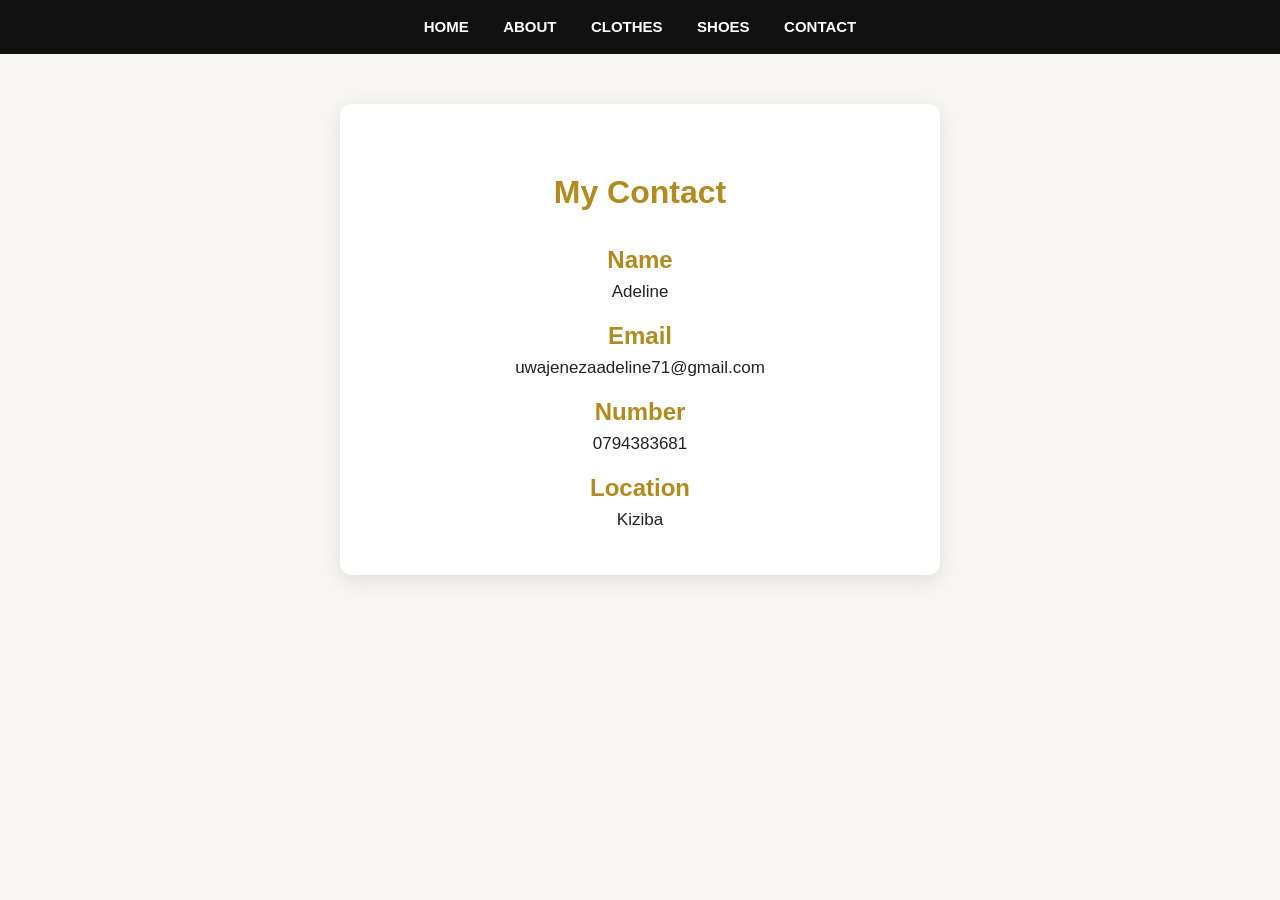
<file: contact.html>
<!DOCTYPE html>
<html lang="en">
<head>
    <meta charset="UTF-8">
    <meta name="viewport" content="width=device-width, initial-scale=1.0">
    <title>My Contact</title>
    <link rel="stylesheet" href="style.css">
</head>
<body>

<nav>
    <a href="index.html">HOME</a>
    <a href="about.html">ABOUT</a>
    <a href="clothes.html">CLOTHES</a>
    <a href="shoes.html">SHOES</a>
    <a href="contact.html">CONTACT</a>
</nav>

<div class="contact-box">

    <h1>My Contact</h1>

    <h2>Name</h2>
    <p>Adeline</p>

    <h2>Email</h2>
    <p>uwajenezaadeline71@gmail.com</p>

    <h2>Number</h2>
    <p>0794383681</p>

    <h2>Location</h2>
    <p>Kiziba</p>

</div>

</body>
</html>
</file>
<file: style.css>
* {
    margin: 0;
    padding: 0;
    box-sizing: border-box;
}

body {
    font-family: Arial, sans-serif;
    background-color: #f8f6f2;
    color: #222;
}

header {
    background-color: #111;
    color: white;
    text-align: center;
    padding: 25px 10px;
}

header h2 {
    color: #d4af37;
    font-size: 30px;
    letter-spacing: 3px;
    margin-bottom: 20px;
}

nav {
    background-color: #111;
    text-align: center;
    padding: 18px 10px;
}

nav a {
    color: white;
    text-decoration: none;
    margin: 0 15px;
    font-size: 15px;
    font-weight: bold;
    transition: 0.3s;
}

nav a:hover {
    color: #d4af37;
}

h1 {
    text-align: center;
    font-size: 32px;
    margin: 35px 10px;
    color: #222;
}

h2 {
    text-align: center;
    margin: 30px 10px;
    color: #222;
}

.hero {
    background: linear-gradient(120deg, #222, #555);
    color: white;
    text-align: center;
    padding: 100px 20px;
}

.hero h1 {
    color: #d4af37;
    font-size: 42px;
    margin-bottom: 20px;
}

.hero p {
    font-size: 18px;
    margin-bottom: 30px;
}

.hero a {
    display: inline-block;
    background-color: #d4af37;
    color: black;
    padding: 14px 30px;
    text-decoration: none;
    font-weight: bold;
    border-radius: 5px;
}

.hero a:hover {
    background-color: white;
}

.gallery,
.gallery-shoes,
.women,
.men {
    display: flex;
    justify-content: center;
    align-items: center;
    flex-wrap: wrap;
    gap: 20px;
    padding: 25px;
}

.gallery img,
.gallery-shoes img,
.women img,
.men img {
    width: 230px;
    height: 280px;
    object-fit: cover;
    border-radius: 10px;
    box-shadow: 0 4px 12px rgba(0, 0, 0, 0.15);
    transition: transform 0.3s, box-shadow 0.3s;
}

.gallery img:hover,
.gallery-shoes img:hover,
.women img:hover,
.men img:hover {
    transform: scale(1.05);
    box-shadow: 0 8px 20px rgba(0, 0, 0, 0.25);
}

.image-container {
    text-align: center;
    padding: 30px;
}

.image-container img {
    width: 80%;
    max-width: 600px;
    height: auto;
    border-radius: 12px;
    box-shadow: 0 5px 20px rgba(0, 0, 0, 0.2);
}

.contact-box {
    background-color: white;
    max-width: 600px;
    margin: 50px auto;
    padding: 35px;
    text-align: center;
    border-radius: 12px;
    box-shadow: 0 5px 20px rgba(0, 0, 0, 0.1);
}

.contact-box h1 {
    color: #b18b20;
}

.contact-box h2 {
    color: #b18b20;
    margin: 20px 0 8px;
}

.contact-box p {
    font-size: 17px;
    margin-bottom: 10px;
}

footer {
    background-color: #111;
    color: white;
    text-align: center;
    padding: 35px 15px;
    margin-top: 40px;
}

footer h2 {
    color: #d4af37;
}

footer p {
    margin: 10px;
    font-size: 15px;
}

footer a {
    color: #d4af37;
    text-decoration: none;
}

footer a:hover {
    color: white;
}

@media (max-width: 600px) {
    nav a {
        display: inline-block;
        margin: 10px 8px;
        font-size: 13px;
    }

    .hero {
        padding: 60px 15px;
    }

    .hero h1 {
        font-size: 28px;
    }

    .gallery img,
    .gallery-shoes img,
    .women img,
    .men img {
        width: 90%;
        height: 280px;
    }

    .contact-box {
        margin: 20px;
        padding: 20px;
    }

    .image-container img {
        width: 100%;
    }
}

* {
    margin: 0;
    padding: 0;
    box-sizing: border-box;
}

body {
    font-family: Arial, sans-serif;
    background-color: #f8f6f2;
    color: #222;
}

header {
    background-color: #111;
    color: white;
    text-align: center;
    padding: 25px 10px;
}

header h2 {
    color: #d4af37;
    font-size: 30px;
    letter-spacing: 3px;
    margin-bottom: 20px;
}

nav {
    background-color: #111;
    text-align: center;
    padding: 18px 10px;
}

nav a {
    color: white;
    text-decoration: none;
    margin: 0 15px;
    font-size: 15px;
    font-weight: bold;
    transition: 0.3s;
}

nav a:hover {
    color: #d4af37;
}

h1 {
    text-align: center;
    font-size: 32px;
    margin: 35px 10px;
    color: #222;
}

h2 {
    text-align: center;
    margin: 30px 10px;
    color: #222;
}

.hero {
    background: linear-gradient(120deg, #222, #555);
    color: white;
    text-align: center;
    padding: 100px 20px;
}

.hero h1 {
    color: #d4af37;
    font-size: 42px;
    margin-bottom: 20px;
}

.hero p {
    font-size: 18px;
    margin-bottom: 30px;
}

.hero a {
    display: inline-block;
    background-color: #d4af37;
    color: black;
    padding: 14px 30px;
    text-decoration: none;
    font-weight: bold;
    border-radius: 5px;
}

.hero a:hover {
    background-color: white;
}

.gallery,
.gallery-shoes,
.women,
.men {
    display: flex;
    justify-content: center;
    align-items: center;
    flex-wrap: wrap;
    gap: 20px;
    padding: 25px;
}

.gallery img,
.gallery-shoes img,
.women img,
.men img {
    width: 230px;
    height: 280px;
    object-fit: cover;
    border-radius: 10px;
    box-shadow: 0 4px 12px rgba(0, 0, 0, 0.15);
    transition: transform 0.3s, box-shadow 0.3s;
}

.gallery img:hover,
.gallery-shoes img:hover,
.women img:hover,
.men img:hover {
    transform: scale(1.05);
    box-shadow: 0 8px 20px rgba(0, 0, 0, 0.25);
}

.image-container {
    text-align: center;
    padding: 30px;
}

.image-container img {
    width: 80%;
    max-width: 600px;
    height: auto;
    border-radius: 12px;
    box-shadow: 0 5px 20px rgba(0, 0, 0, 0.2);
}

.contact-box {
    background-color: white;
    max-width: 600px;
    margin: 50px auto;
    padding: 35px;
    text-align: center;
    border-radius: 12px;
    box-shadow: 0 5px 20px rgba(0, 0, 0, 0.1);
}

.contact-box h1 {
    color: #b18b20;
}

.contact-box h2 {
    color: #b18b20;
    margin: 20px 0 8px;
}

.contact-box p {
    font-size: 17px;
    margin-bottom: 10px;
}

footer {
    background-color: #111;
    color: white;
    text-align: center;
    padding: 35px 15px;
    margin-top: 40px;
}

footer h2 {
    color: #d4af37;
}

footer p {
    margin: 10px;
    font-size: 15px;
}

footer a {
    color: #d4af37;
    text-decoration: none;
}

footer a:hover {
    color: white;
}

@media (max-width: 600px) {
    nav a {
        display: inline-block;
        margin: 10px 8px;
        font-size: 13px;
    }

    .hero {
        padding: 60px 15px;
    }

    .hero h1 {
        font-size: 28px;
    }

    .gallery img,
    .gallery-shoes img,
    .women img,
    .men img {
        width: 90%;
        height: 280px;
    }

    .contact-box {
        margin: 20px;
        padding: 20px;
    }

    .image-container img {
        width: 100%;
    }
}

.hero {
    position: relative;
    width: 100%;
    height: 550px;
    overflow: hidden;
}

.hero img {
    width: 100%;
    height: 120vh;
    object-fit: cover;
    filter: blur(rgba(0, 0, 0, 0.358));
}


.image-text {
    position: absolute;
    top: 50%;
    left: 10%;
    transform: translateY(-50%);
    text-align: center;
}


.p1 {
    font-size: 40px;
    font-weight: bold;
    margin-bottom: 10px;
    text-align: center;
    color:white;
}

.p2 {
    font-size: 20px;
    margin-top: 0;
    text-align: center;
    color: white;
}

.image-text a {
    display: block;
    width: fit-content;
    margin-top: 20px;
    background: black;
    color: green;
    padding: 5px 15px;
    text-decoration: none;
    border-radius: 5px;
    text-align: center;
}

.image-text a:hover {
    background: #c59d5f;
}
</file>
